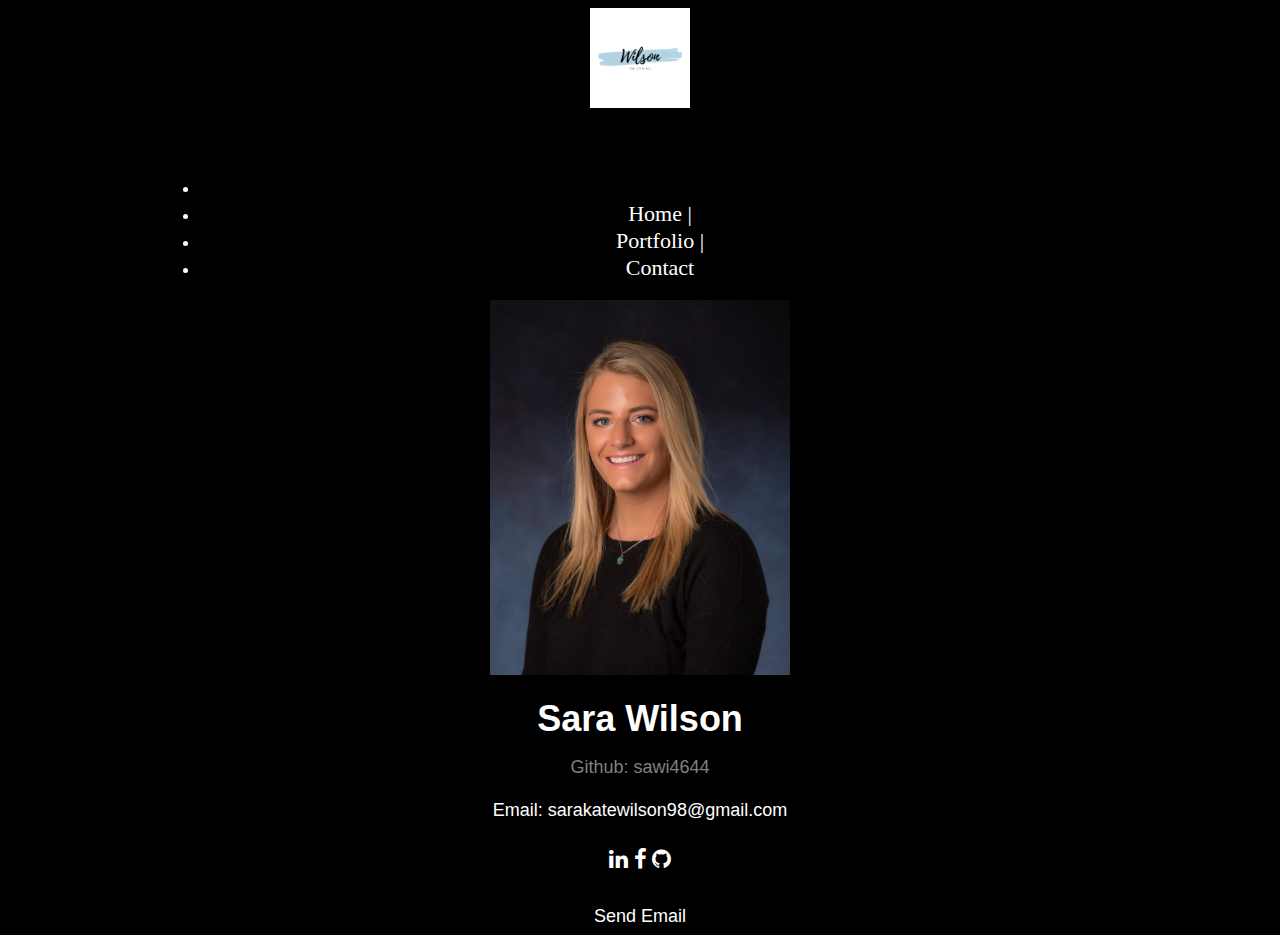
<file: contact.html>
<!DOCTYPE html>
<html lang="en">

<head>
    <meta charset="UTF-8">
    <meta name="viewport" content="width=device-width, initial-scale=1.0">


    <!-- Bootstrap CSS -->
    <link rel="stylesheet" href="https://stackpath.bootstrapcdn.com/bootstrap/4.5.0/css/bootstrap.min.css"
        integrity="sha384-9aIt2nRpC12Uk9gS9baDl411NQApFmC26EwAOH8WgZl5MYYxFfc+NcPb1dKGj7Sk" crossorigin="anonymous" />
    <link rel="stylesheet" href="https://cdnjs.cloudflare.com/ajax/libs/font-awesome/4.7.0/css/font-awesome.min.css">
    <!-- Index CSS Master file -->
    <link rel="stylesheet" href="./Assets/css/style.css" />

    <title>Contact me</title>
</head>

<body>
    <!-- nav bar -->
    <header class="navbar navbar-expand-lg navbar-light bg-white">
        <div class="container">
            <a class="navbar-brand-expand-lg" href="index.html">
                <img src="Assets/images/wilson-logo.png" id="gif logo" height="100px" alt="logo">
            </a>
            <!--nav bar links -->
            <button class="navbar-toggler" type="button" data-toggle="collapse" data-target="#navbarNav"
                aria-controls="navbarNav" aria-expanded="false" aria-label="Toggle navigation">
                <span class="navbar-toggler-icon"></span>
            </button>

            <div class="collapse navbar-collapse" id="navbarNav">
                <ul class="navbar-nav ml-auto">
                    <li class="nav-item"></li>
                    <li class="nav-item">
                        <a class="nav-link" href="index.html">Home |</a>
                    </li>
                    <li class="nav-item">
                        <a class="nav-link" href="portfolio.html">Portfolio |</a>
                    </li>
                    <li class="nav-item active">
                        <a class="nav-link" href="contact.html">Contact <span class="sr-only"></span></a>
                    </li>
                </ul>
            </div>
        </div>
    </header>
    <!-- contact form -->
    <div class="card" style="max-width: 300px">
        <img src="Assets/images/cmci_head.jpg" alt=" Sara Wilson" style="width:100%">
        <h1>Sara Wilson</h1>
        <p class="title">Github: sawi4644</p>
        <p>Email: sarakatewilson98@gmail.com</p>
        <div style="margin: 24px 0;">
            <a href="https://www.linkedin.com/in/sarawilson1292/"><i class="fa fa-linkedin"></i></a>
            <a href="https://www.facebook.com/sara.wilson.7165"><i class="fa fa-facebook"></i></a>
            <a href="https://github.com/sawi4644"><i class="fa fa-github"></i></a>
        </div>
        <a href="mailto: sarakatewilson98@gmail.com"><button>Send Email</button></a>
    </div>
    </main>
</body>
<script src="./Assets/javascript/index.js"></script>

</html>
</file>
<file: Assets/css/style.css>
* {
  box-sizing: border-box;
}

body {
  font-family: "Trebuchet MS", "Lucida Sans Unicode", "Lucida Grande",
    "Lucida Sans", Arial, sans-serif;
  height: 100vh !important;
  background-position: center;
  background-repeat: no-repeat;
  background-size: cover;
  position: relative;
  font-size: 18px;
  line-height: 25px;
  background-color: black;
}
h1,
h2,
nav,
p,
header {
  color: white;
  text-align: center;
}

#top {
  margin-left: 55%;
}

.container {
  width: 100%;
  max-width: 960px;
  margin: 0 auto;
  clear: both;
}

#portfolio {
  margin-bottom: 48px;
}

.navbar {
  border-bottom: 0px solid white;
  min-height: 100px;
}

.navbar-toggler-icon {
  display: inline-block;
  width: 1.5em;
  height: 1.5em;
  vertical-align: middle;
  /* content: ""; */
  background: no-repeat center center;
  background-size: 100% 100%;
}

.card-img {
  padding: 10px;
  height: 150;
  width: 100;
}
.card-body {
  position: relative;
}

.card {
  box-shadow: 0 4px 8px 0 rgba(0, 0, 0, 0.2);
  /* max-width: 300px; */
  margin: auto;
  text-align: center;
  font-family: arial;
}

.title {
  color: grey;
  font-size: 18px;
}

button {
  border: none;
  outline: 0;
  display: inline-block;
  padding: 8px;
  color: white;
  background-color: #000;
  text-align: center;
  cursor: pointer;
  width: 100%;
  font-size: 18px;
}

a {
  text-decoration: none;
  font-size: 22px;
  color: white;
  font-family: "Gilda Display", serif;
}

button:hover,
a:hover {
  opacity: 0.7;
}

.row {
  align-items: center;
}

.center {
  width: 100%;
}
</file>
